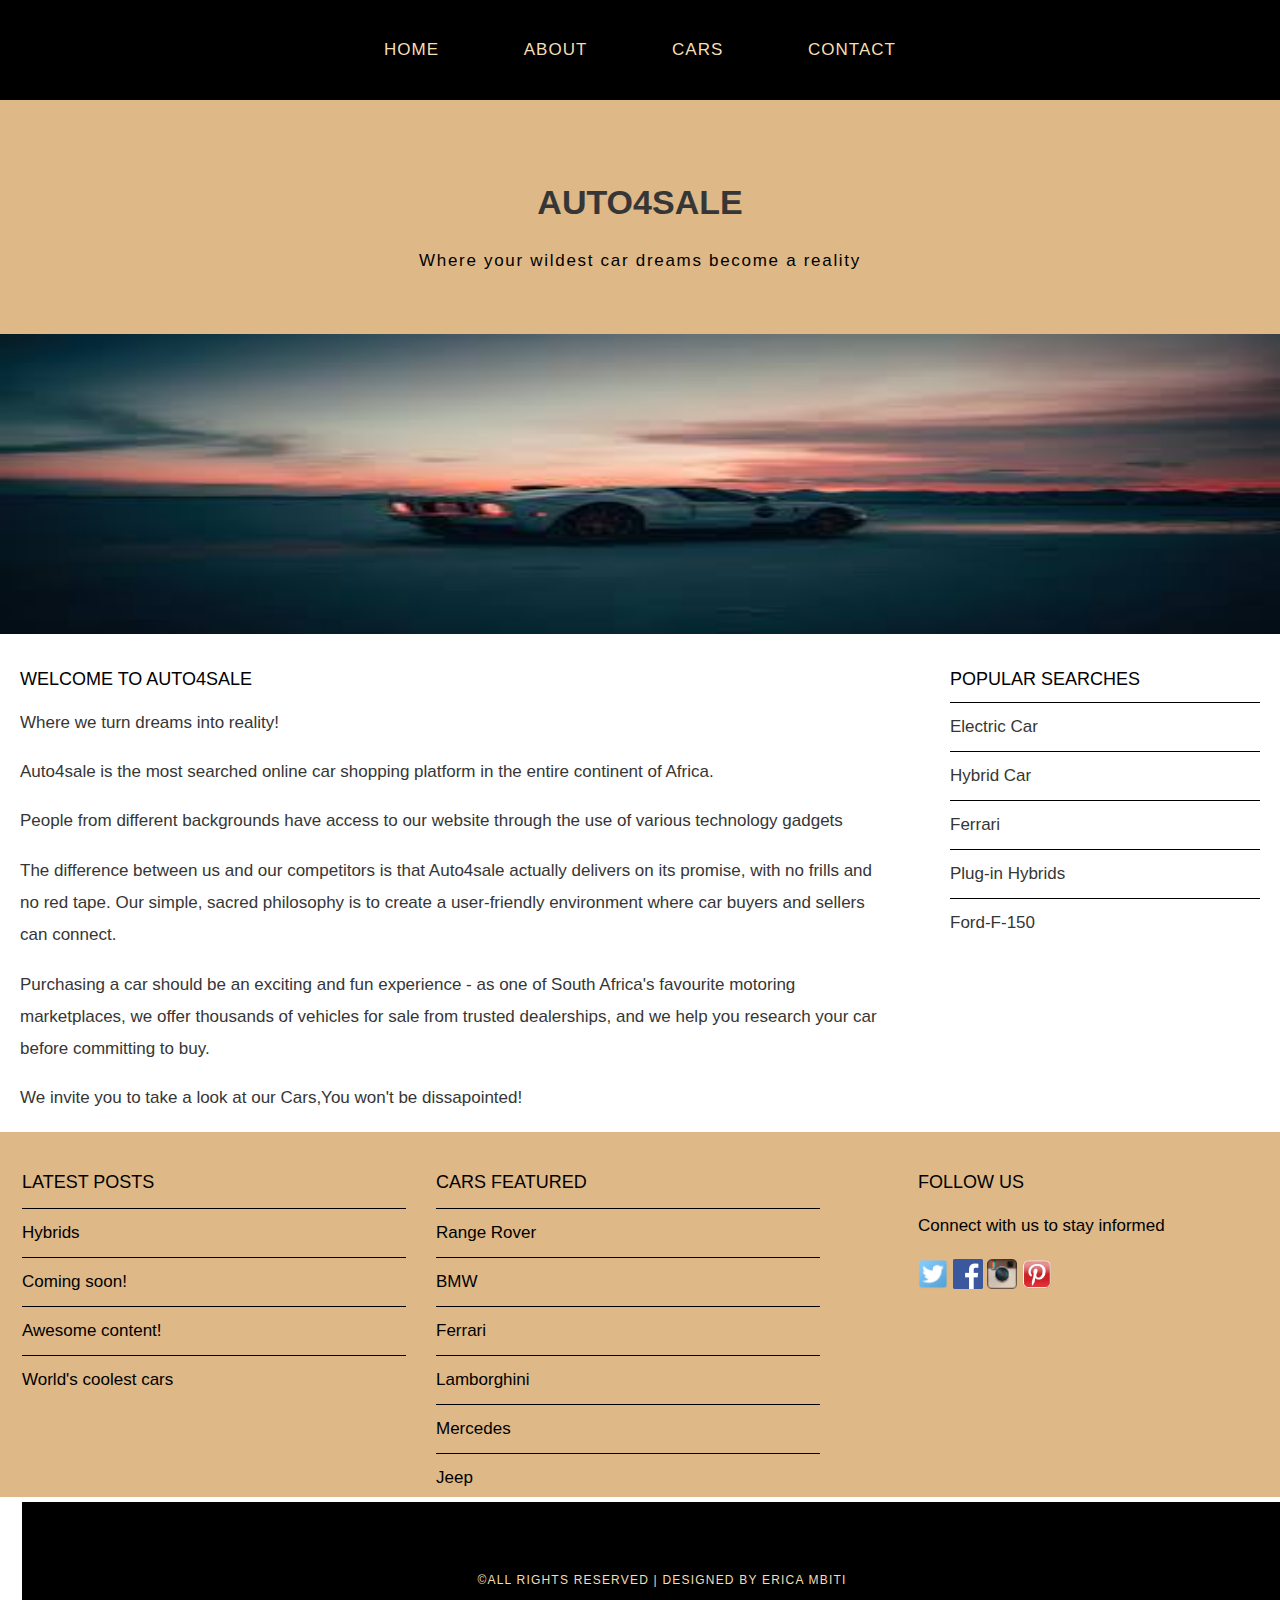
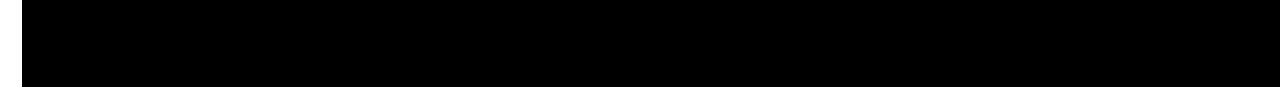
<file: index.html>
<!DOCTYPE html>
<html>
<head>
<title>Auto4Sale</title>
<link rel="stylesheet" href="style.css"/>
</head>

<body>
<div id="menu">
<ul>
<li><a href="#">Home</a></li>
<li><a href="about.html">About</a></li>
<li><a href="cars.html">Cars</a></li>
<li><a href="contact.html">Contact</a></li>
</ul>
</div>

<div id="header">
<h1>AUTO4SALE</h1>
<p>Where your wildest car dreams become a reality</p>
</div>

<div id="banner">
<img src="images/wall.jpg"/>
</div>

<div id="page">
<div id="content">
<h2>Welcome to Auto4Sale</h2>
<p>Where we turn dreams into reality!</p>
<p>Auto4sale is the most searched online car shopping platform in the entire continent of Africa.</p>
<p>People from different backgrounds have access to our website through the use of various technology gadgets</p>
<p>The difference between us and our competitors is that Auto4sale actually delivers on its promise, with no frills and no red tape. Our simple, sacred philosophy is to create a user-friendly environment where car buyers and sellers can connect.</p>
<p>Purchasing a car should be an exciting and fun experience - as one of South Africa's favourite motoring marketplaces, we offer thousands of vehicles for sale from trusted dealerships, and we help you research your car before committing to buy.
</p>
<p>We invite you to take a look at our Cars,You won't be dissapointed!</p>

</div>
<div id="sidebar">
<h2>Popular searches</h2>
<ul class="styled">
<li>Electric Car</li>
<li>Hybrid Car</li>
<li>Ferrari</li>
<li>Plug-in Hybrids</li>
<li>Ford-F-150</li>
</ul>

</div>

</div>

<div id="footer">
<div id="box1">
<h2>Latest Posts</h2>
<ul class="styled">
<li><a href="#">Hybrids</a></li>
<li><a href="#">Coming soon!</a></li>
<li><a href="#">Awesome content!</a></li>
<li><a href="#">World's coolest cars</a></li>
</ul>
</div>
<div id="box2">
<h2>Cars Featured</h2>
<ul class="styled">
<li><a href="#">Range Rover</a></li>
<li><a href="#">BMW</a></li>
<li><a href="#">Ferrari</a></li>
<li><a href="#">Lamborghini</a></li>
<li><a href="#">Mercedes</a></li>
<li><a href="#">Jeep</a></li>
</ul>
</div>
<div id="box3">
<h2>Follow Us</h2>
<p>Connect with us to stay informed</p>
<a href="#"><img src="images/twitter.png" height="30"/></a>
<a href="#"><img src="images/facebook.png" height="30"/></a>
<a href="#"><img src="images/instagram.png" height="30"/></a>
<a href="#"><img src="images/pinterest.png" height="30"/></a>
</div>


<div id="copyright">
<p>&copy;All Rights Reserved | Designed by Erica Mbiti</p>



</div>




</div>

</body>





</html>
</file>
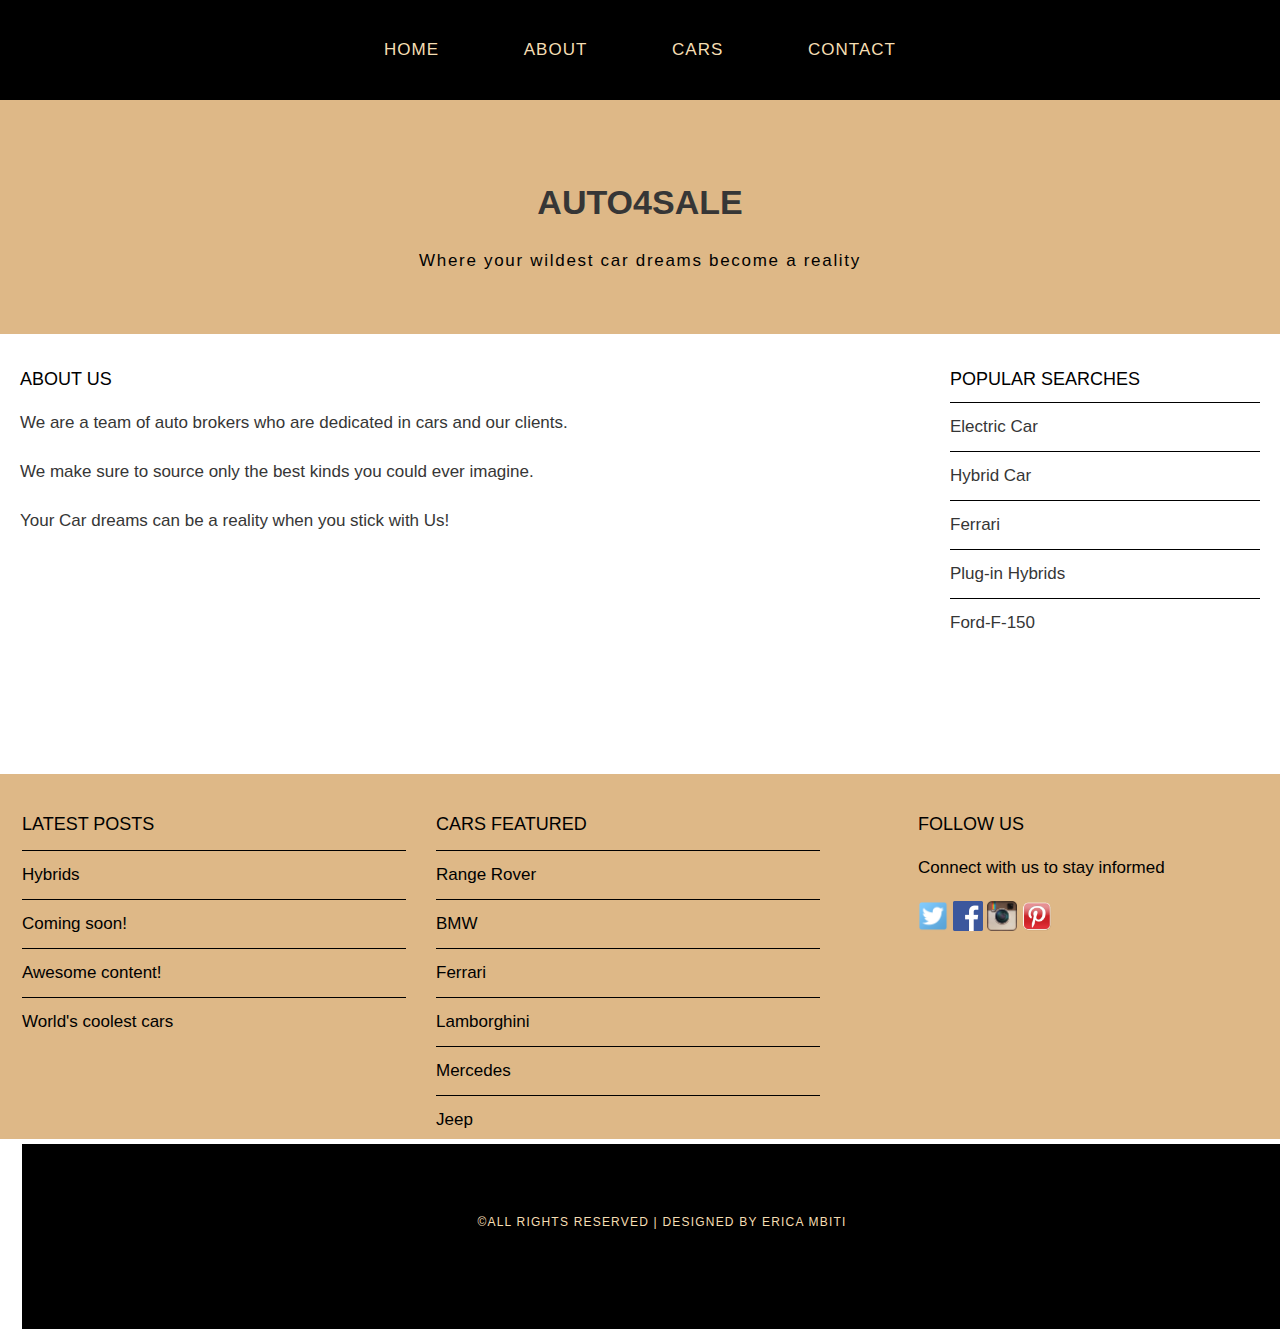
<file: about.html>
<!DOCTYPE html>
<html>
<head>
<title>Auto4Sale</title>
<link rel="stylesheet" href="style.css"/>
</head>

<body>
<div id="menu">
<ul>
<li><a href="index.html">Home</a></li>
<li><a href="#">About</a></li>
<li><a href="cars.html">Cars</a></li>
<li><a href="contact.html">Contact</a></li>
</ul>
</div>

<div id="header">
<h1>AUTO4SALE</h1>
<p>Where your wildest car dreams become a reality</p>
</div>

<div id="page">
<div id="content">
<h2>About Us</h2>
<p>We are a team of auto brokers who are dedicated in cars and our clients.</p>
<p>We make sure to source only the best kinds you could ever imagine.</p>
<p>Your Car dreams can be a reality when you stick with Us!</p>
</div>
<div id="sidebar">
<h2>Popular searches</h2>
<ul class="styled">
<li>Electric Car</li>
<li>Hybrid Car</li>
<li>Ferrari</li>
<li>Plug-in Hybrids</li>
<li>Ford-F-150</li>
</ul>

</div>

</div>

<div id="footer">
<div id="box1">
<h2>Latest Posts</h2>
<ul class="styled">
<li><a href="#">Hybrids</a></li>
<li><a href="#">Coming soon!</a></li>
<li><a href="#">Awesome content!</a></li>
<li><a href="#">World's coolest cars</a></li>
</ul>
</div>
<div id="box2">
<h2>Cars Featured</h2>
<ul class="styled">
<li><a href="#">Range Rover</a></li>
<li><a href="#">BMW</a></li>
<li><a href="#">Ferrari</a></li>
<li><a href="#">Lamborghini</a></li>
<li><a href="#">Mercedes</a></li>
<li><a href="#">Jeep</a></li>
</ul>
</div>
<div id="box3">
<h2>Follow Us</h2>
<p>Connect with us to stay informed</p>
<a href="#"><img src="images/twitter.png" height="30"/></a>
<a href="#"><img src="images/facebook.png" height="30"/></a>
<a href="#"><img src="images/instagram.png" height="30"/></a>
<a href="#"><img src="images/pinterest.png" height="30"/></a>
</div>


<div id="copyright">
<p>&copy;All Rights Reserved | Designed by Erica Mbiti</p>



</div>




</div>

</body>





</html>
</file>
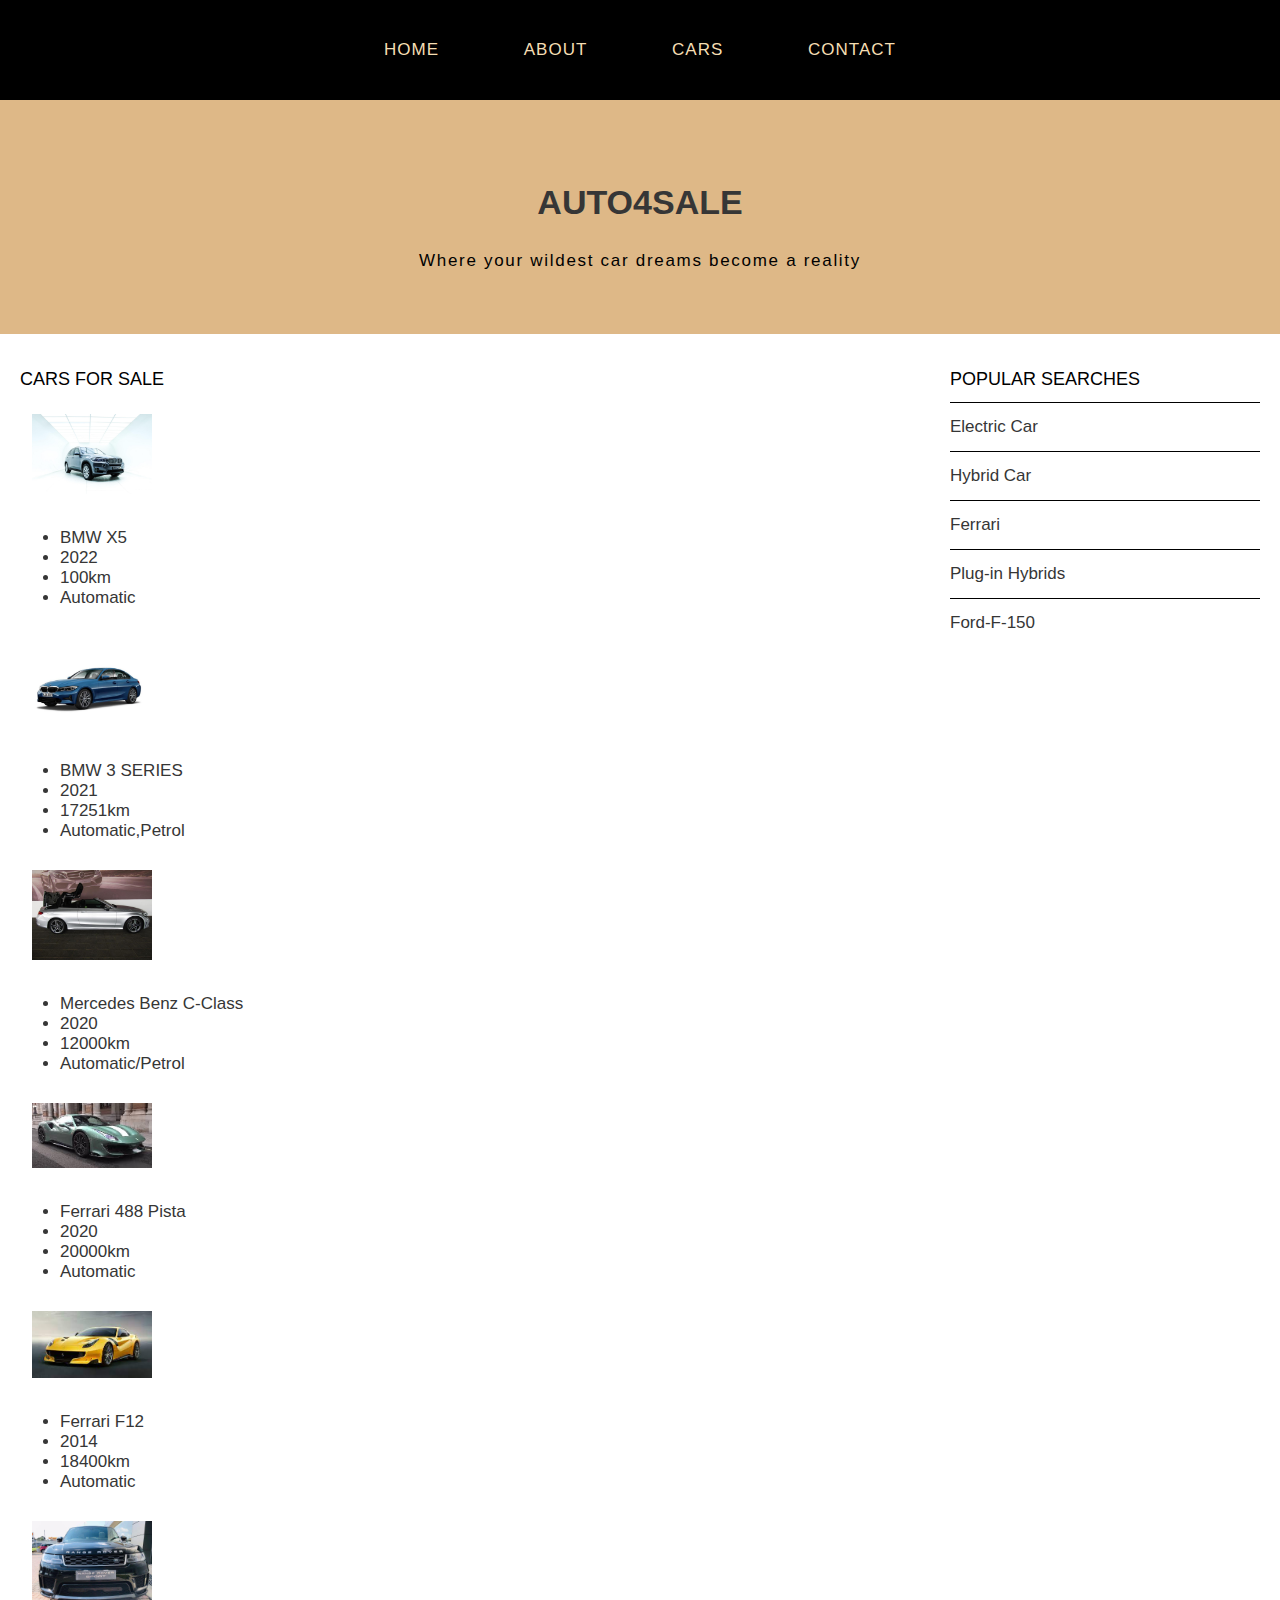
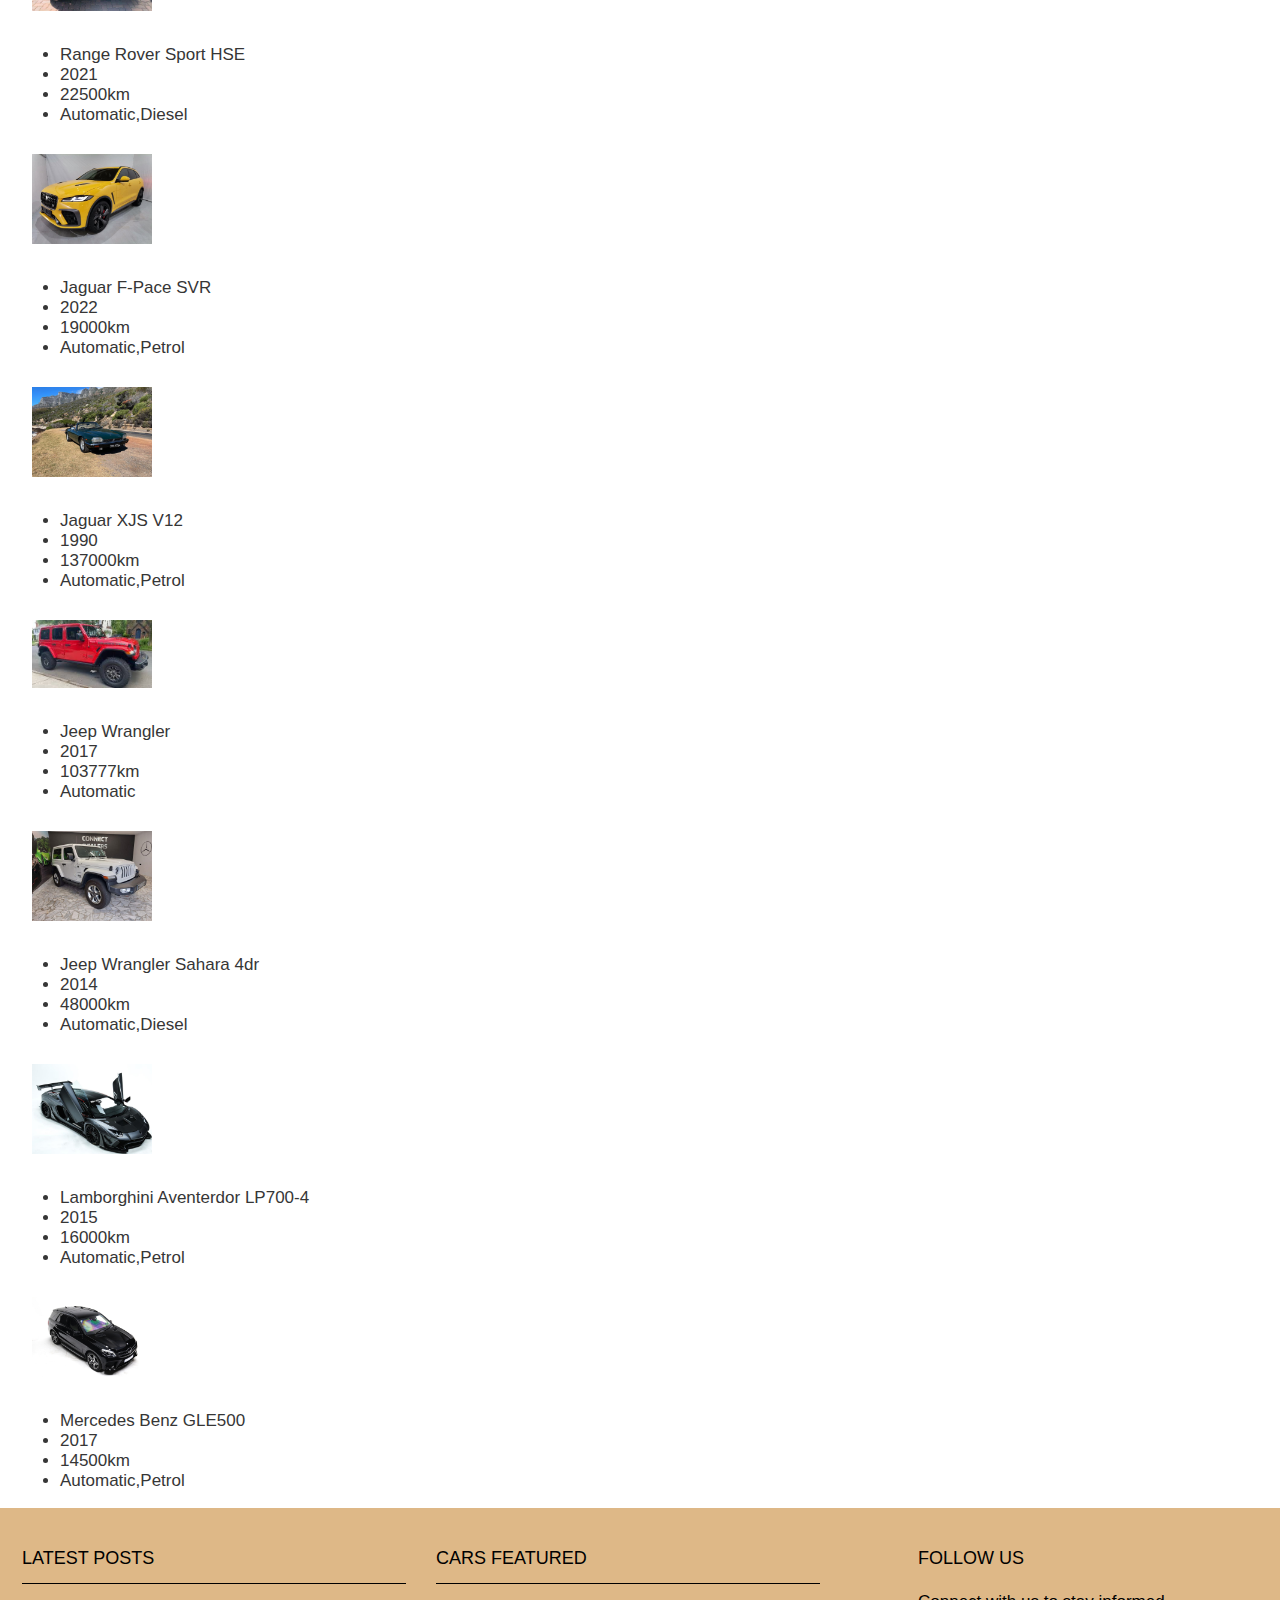
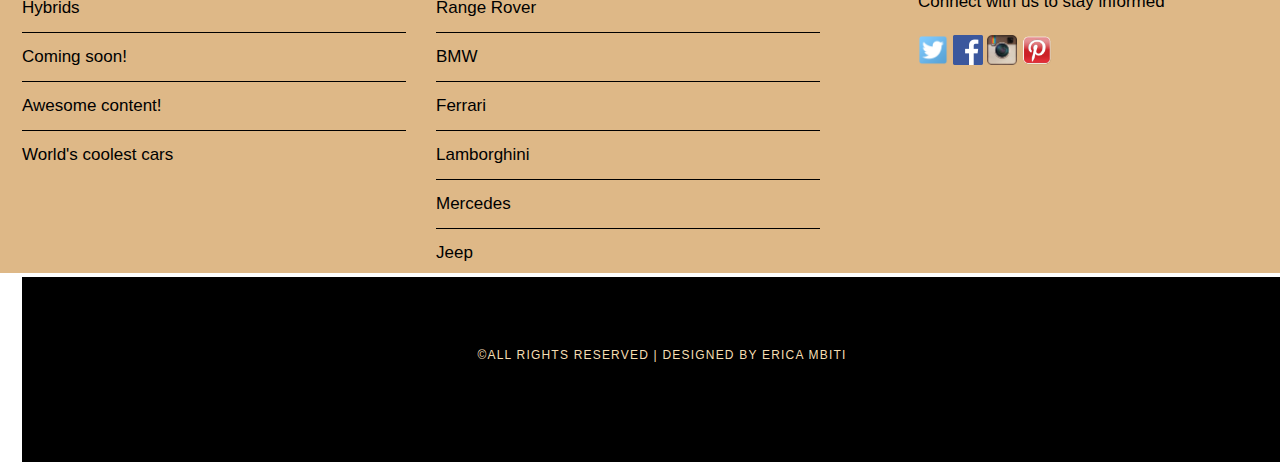
<file: cars.html>
<!DOCTYPE html>
<html>
<head>
<title>Auto4Sale</title>
<link rel="stylesheet" href="style.css"/>
</head>

<body>
<div id="menu">
<ul>
<li><a href="index.html">Home</a></li>
<li><a href="about.html">About</a></li>
<li><a href="#">Cars</a></li>
<li><a href="contact.html">Contact</a></li>
</ul>
</div>

<div id="header">
<h1>AUTO4SALE</h1>
<p>Where your wildest car dreams become a reality</p>
</div>

<div id="page">
<div id="content">
<h2>Cars for Sale</h2>
<div id="cars">
<img src="images/bmw X5.jpg"/>
<ul>
<li>BMW X5</li>
<li>2022</li>
<li>100km</li>
<li>Automatic</li>
</ul>

<img src="images/bmw.jpg"/>
<ul>
<li>BMW 3 SERIES</li>
<li>2021</li>
<li>17251km</li>
<li>Automatic,Petrol</li>
</ul>

<img src="images/c-class.jpg"/>
<ul>
<li>Mercedes Benz C-Class</li>
<li>2020</li>
<li>12000km</li>
<li>Automatic/Petrol</li>
</ul>

<img src="images/ferrari.jpg"/>
<ul>
    <li>Ferrari 488 Pista</li>
    <li>2020</li>
    <li>20000km</li>
    <li>Automatic</li>
    
    </ul>

<img src="images/ferrari2.jpg"/>
<ul>
    <li>Ferrari F12</li>
    <li>2014</li>
    <li>18400km</li>
    <li>Automatic</li>
    </ul>

<img src="images/img 1.jpg"/>
<ul>
    <li>Range Rover Sport HSE</li>
    <li>2021</li>
    <li>22500km</li>
    <li>Automatic,Diesel</li>
    
    </ul>

<img src="images/jaguar 2.jpg"/>

<ul>
    <li>Jaguar F-Pace SVR</li>
    <li>2022</li>
    <li>19000km</li>
    <li>Automatic,Petrol</li>
    
    </ul>

<img src="images/jaguar.png"/>
<ul>
    <li>Jaguar XJS V12</li>
    <li>1990</li>
    <li>137000km</li>
    <li>Automatic,Petrol</li>
    
    </ul>

<img src="images/jeep.jpg"/>
<ul>
    <li>Jeep Wrangler</li>
    <li>2017</li>
    <li>103777km</li>
    <li>Automatic</li>
    
    </ul>

<img src="images/jeep2.jpg"/>
<ul>
    <li>Jeep Wrangler Sahara 4dr</li>
    <li>2014</li>
    <li>48000km</li>
    <li>Automatic,Diesel</li>
    
    </ul>

<img src="images/lamboghini.jpg"/>
<ul>
    <li>Lamborghini Aventerdor LP700-4</li>
    <li>2015</li>
    <li>16000km</li>
    <li>Automatic,Petrol</li>
    
    </ul>

<img src="images/mercedes.jpg"/>
<ul>
    <li>Mercedes Benz GLE500</li>
    <li>2017</li>
    <li>14500km</li>
    <li>Automatic,Petrol</li>
    
    </ul>

</div>







</div>
<div id="sidebar">
<h2>Popular searches</h2>
<ul class="styled">
<li>Electric Car</li>
<li>Hybrid Car</li>
<li>Ferrari</li>
<li>Plug-in Hybrids</li>
<li>Ford-F-150</li>
</ul>

</div>

</div>

<div id="footer">
<div id="box1">
<h2>Latest Posts</h2>
<ul class="styled">
<li><a href="#">Hybrids</a></li>
<li><a href="#">Coming soon!</a></li>
<li><a href="#">Awesome content!</a></li>
<li><a href="#">World's coolest cars</a></li>
</ul>
</div>
<div id="box2">
<h2>Cars Featured</h2>
<ul class="styled">
<li><a href="#">Range Rover</a></li>
<li><a href="#">BMW</a></li>
<li><a href="#">Ferrari</a></li>
<li><a href="#">Lamborghini</a></li>
<li><a href="#">Mercedes</a></li>
<li><a href="#">Jeep</a></li>
</ul>
</div>
<div id="box3">
<h2>Follow Us</h2>
<p>Connect with us to stay informed</p>
<a href="#"><img src="images/twitter.png" height="30"/></a>
<a href="#"><img src="images/facebook.png" height="30"/></a>
<a href="#"><img src="images/instagram.png" height="30"/></a>
<a href="#"><img src="images/pinterest.png" height="30"/></a>
</div>


<div id="copyright">
<p>&copy;All Rights Reserved | Designed by Erica Mbiti</p>



</div>




</div>

</body>





</html>
</file>
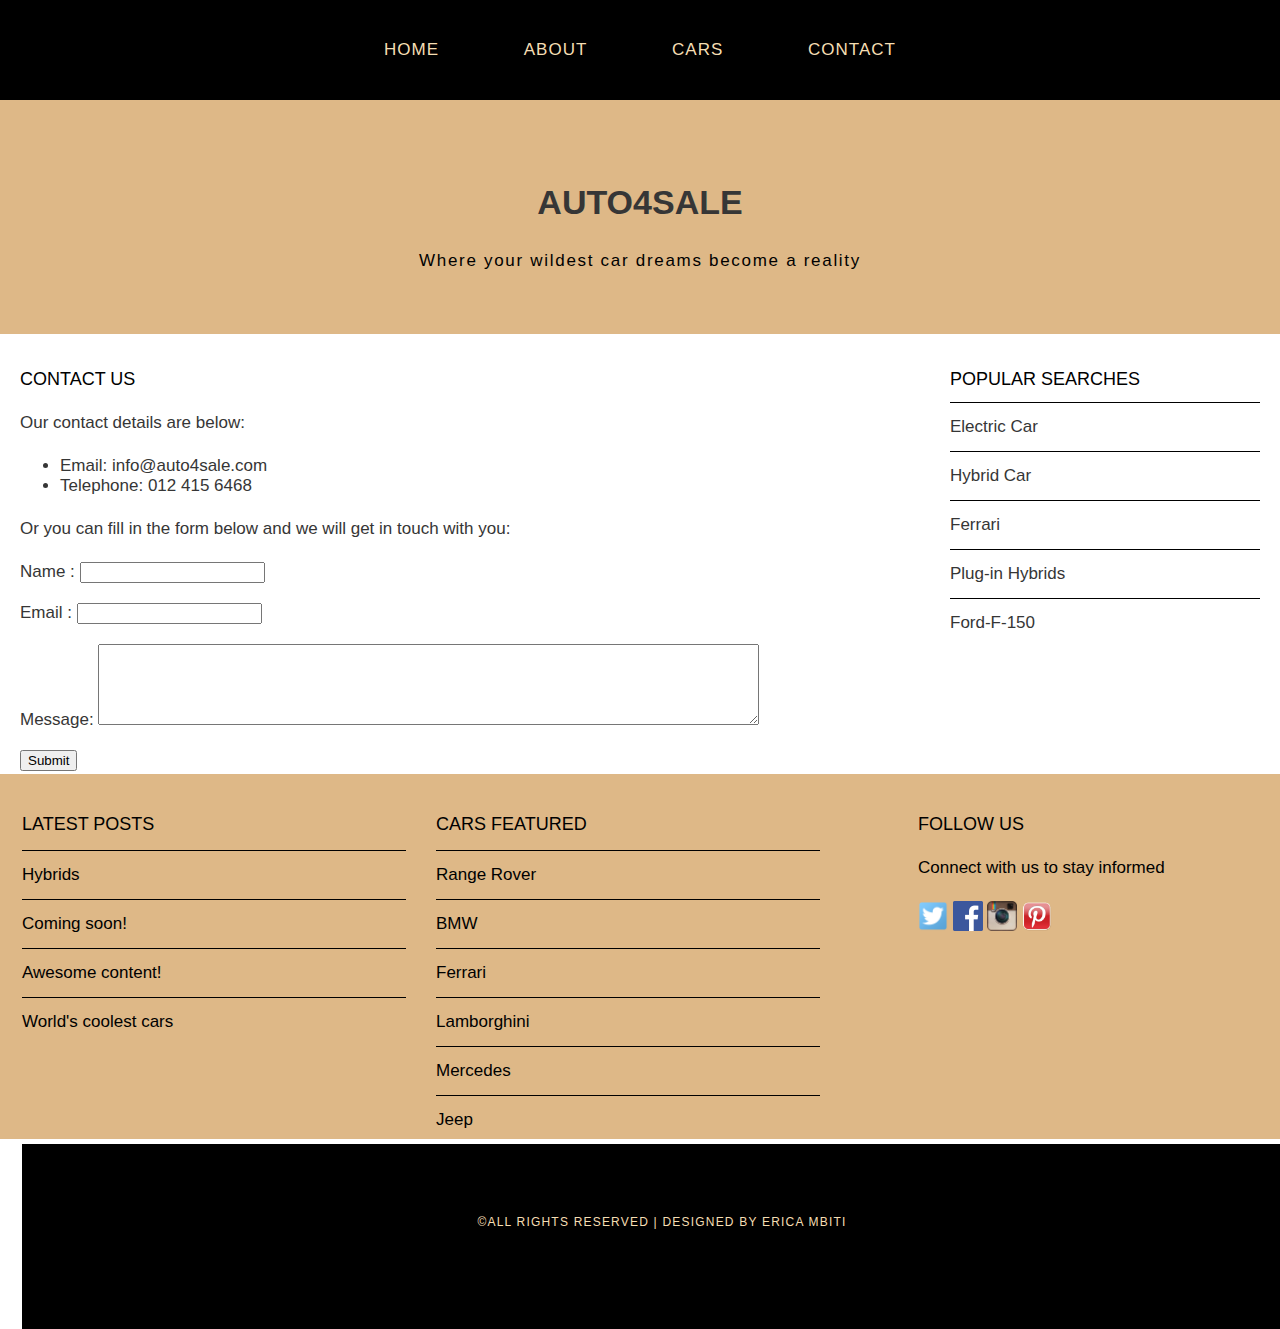
<file: contact.html>
<!DOCTYPE html>
<html>
<head>
<title>Auto4Sale</title>
<link rel="stylesheet" href="style.css"/>
</head>

<body>
<div id="menu">
<ul>
<li><a href="index.html">Home</a></li>
<li><a href="about.html">About</a></li>
<li><a href="cars.html">Cars</a></li>
<li><a href="#">Contact</a></li>
</ul>
</div>

<div id="header">
<h1>AUTO4SALE</h1>
<p>Where your wildest car dreams become a reality</p>
</div>

<div id="page">
<div id="content">
 <h2>Contact Us</h2>   
<p>Our contact details are below:</p>
    <ul class="style1">
    <li>Email: info@auto4sale.com</li>
    <li>Telephone: 012 415 6468</li>
    </ul>
    
    <p>Or you can fill in the form below and we will get in touch with you:</p>
    <form>
    Name     : <input type="text" /><br/><br/>
    Email     : <input type="email" /><br/><br/>
    Message: <textarea cols="80" rows="5"></textarea><br/><br/>
    <input type="submit" value="Submit"/>
    </form>

</div>
<div id="sidebar">
<h2>Popular searches</h2>
<ul class="styled">
<li>Electric Car</li>
<li>Hybrid Car</li>
<li>Ferrari</li>
<li>Plug-in Hybrids</li>
<li>Ford-F-150</li>
</ul>

</div>

</div>

<div id="footer">
<div id="box1">
<h2>Latest Posts</h2>
<ul class="styled">
<li><a href="#">Hybrids</a></li>
<li><a href="#">Coming soon!</a></li>
<li><a href="#">Awesome content!</a></li>
<li><a href="#">World's coolest cars</a></li>
</ul>
</div>
<div id="box2">
<h2>Cars Featured</h2>
<ul class="styled">
<li><a href="#">Range Rover</a></li>
<li><a href="#">BMW</a></li>
<li><a href="#">Ferrari</a></li>
<li><a href="#">Lamborghini</a></li>
<li><a href="#">Mercedes</a></li>
<li><a href="#">Jeep</a></li>
</ul>
</div>
<div id="box3">
<h2>Follow Us</h2>
<p>Connect with us to stay informed</p>
<a href="#"><img src="images/twitter.png" height="30"/></a>
<a href="#"><img src="images/facebook.png" height="30"/></a>
<a href="#"><img src="images/instagram.png" height="30"/></a>
<a href="#"><img src="images/pinterest.png" height="30"/></a>
</div>


<div id="copyright">
<p>&copy;All Rights Reserved | Designed by Erica Mbiti</p>



</div>




</div>

</body>





</html>
</file>
<file: style.css>
body{
margin: 0;
padding: 0;
background-color:white;
font-family: 'Raleway',sans-serif;
font-size: 17px;
font-weight: 400;
color: #363636;
}
p{
line-height: 190%;    
}
a{
text-decoration: none;
color: white;
}
/* ***************************************************** */
/*Menu                                                   */
/* ***************************************************** */
#menu{
background-color: black;
height: 100px;
}
#menu ul{
margin: 0;
padding: 0;
list-style-type: none;
text-align: center;

}
#menu li{
display: inline-block;
}
#menu a{
letter-spacing: 1px;
text-decoration: none;
text-align: center;
text-transform: uppercase;
font-size: 17px;
line-height: 100px;
color: wheat;
padding: 0 40px;
border: none;
display: block;
}
#menu a:hover{
background-color: white;    
}
/* ***************************************************** */
/*Header                                                  */
/* ***************************************************** */
#header{
padding: 60px 0px 40px 0px;
background-color: burlywood;
text-align: center;
}
header h1{
letter-spacing: 0.1em;
font-size: 45px;
color: black;
}
#header p{
letter-spacing: 0.1em;
color: black;
}
/* ***************************************************** */
/*Banner                                                 */
/* ***************************************************** */
#banner{
height: 300px;
}
#banner img{
width: 100%;
height: 300px;

}
/* ***************************************************** */
/*Page                                                 */
/* ***************************************************** */
#page{
min-height: 400px;
padding: 20px;
}
#page h2{
margin-bottom: 12px;
text-transform: uppercase;
font-weight: 400;
font-size: 18px;
color: black;
}
/* ***************************************************** */
/*Content                                                 */
/* ***************************************************** */
#content{
float: left;
width: 70%;
}
/* ***************************************************** */
/*Sidebar                                                 */
/* ***************************************************** */
#sidebar{
float: right;
width: 25%;
}
/* ***************************************************** */
/*Lists                                                 */
/* ***************************************************** */
ul.styled{
margin: 0px;
padding: 0px;
list-style-type: none;
}
ul.styled li{
border-top: solid 1px black;
padding: 14px 0px;

}
/* ***************************************************** */
/*Footer                                                 */
/* ***************************************************** */
#footer{
width: 100%;
height: 340px;
background-color: burlywood;
padding-top: 25px;
padding-left: 22px;
clear: both;
}
#footer h2{
font-size: 18px;
font-weight: 400;
text-transform: uppercase;
color: black;

}
#footer p{
color: black;
}
#footer a{
color: black;

}
#box1{
float: left;
width: 30%;
padding-right: 30px;
}
#box2{
float: left;
width: 30%;
padding-right: 30px;
}
#box3{
float: right;
width: 30%;
padding-left: 30px;

}
/* ***************************************************** */
/*CopyRight                                                 */
/* ***************************************************** */
#copyright{
width: 100%;
height: 130px;
text-align: center;
background-color: black;
padding-top: 55px;
clear: both;
}
#copyright p{
font-size: 12px;
letter-spacing: 0.1em;
text-transform: uppercase;
color: wheat;
}
/* ***************************************************** */
/*Cars                                                 */
/* ***************************************************** */

#cars img{
	width:120px;
	margin:12px;
	-moz-transition: -moz-transform 0.5s ease-in;
	-webkit-transition: -webkit-transform 0.5s ease-in;
	-o-transition : -o-transform 0.5s ease-in;
}

#cars img:hover{
	-moz-transform: scale(3);
	-webkit-transform: scale(3);
	-o-transform: scale(3);
 }
</file>
